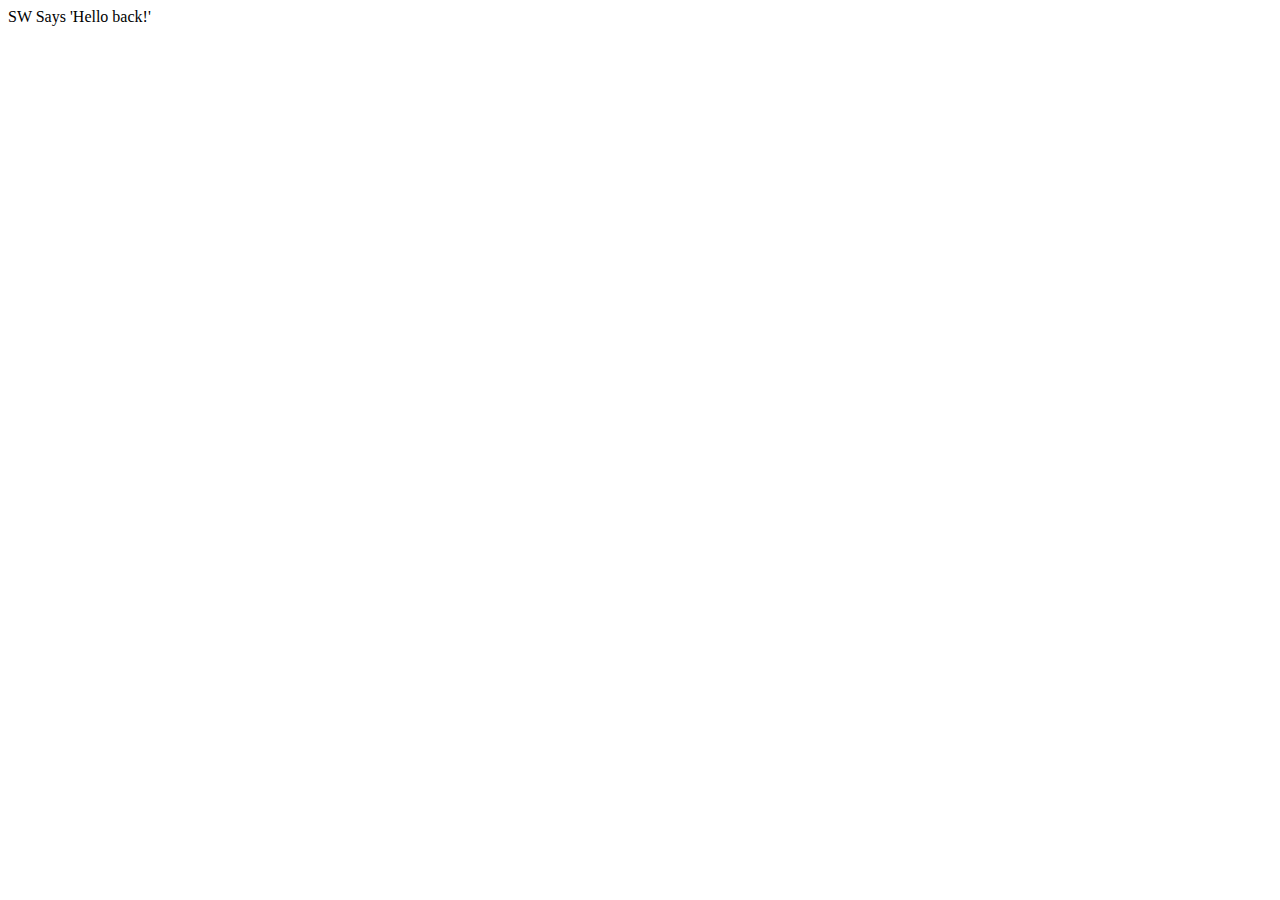
<file: x.html>
<!DOCTYPE html>
<html>

<head>
</head>

<body>
    <span id="privateKey"></span>
    <script>
        let cacheMap = new Map()
        function readData(key) {
            console.log("readData", key)
            var chanel = new MessageChannel();
            return new Promise(function (resolve, reject) {
                chanel.port1.onmessage = function (event) {
                    console.log("readData", event)
                    resolve(event.data);
                }
                navigator.serviceWorker.controller.postMessage(key, [chanel.port2]);
                setTimeout(() => {
                    resolve(new Error("ONT-FOUND"))
                }, 10000);
            })
        }

        window.addEventListener("message", async function (event) {
            console.log("parent message:", event)
            if (event.data.Pay4BestWalletReq && event.data.Pay4BestWalletReq.GetAddr) {
                event.ports[0].postMessage(await cacheMap.get("privateKey"));
                return
            }
            if (event.data.Pay4BestWalletReq && event.data.Pay4BestWalletReq.UnsignedTx) {
                cacheMap.set(event.data.Pay4BestWalletReq.UnsignedTx, event.data.Pay4BestWalletReq.UnsignedTx)
                return
            }
        })

    </script>

    <script>
        if ('serviceWorker' in navigator) {
            // Register service worker
            navigator.serviceWorker.register('/x-serviceworker.js').then(async function (reg) {
                console.log("SW registration succeeded. Scope is " + reg.scope);
                const privateKey = "privateKey"
                const _privateKey = await readData(privateKey)
                if (_privateKey instanceof Error) {
                    document.querySelector('#privateKey').textContent = "init-privateKey"
                    cacheMap.set(privateKey, "privateKey")
                } else {
                    document.querySelector('#privateKey').textContent = _privateKey
                }
            }).catch(function (err) {
                console.error("SW registration failed with error " + err);
            });


            navigator.serviceWorker.addEventListener('message', function (event) {
                console.log("serviceWorker Message: " + event.data);
                event.ports[0].postMessage(cacheMap.get(event.data));
            });
        }
    </script>
</body>

</html>
</file>
